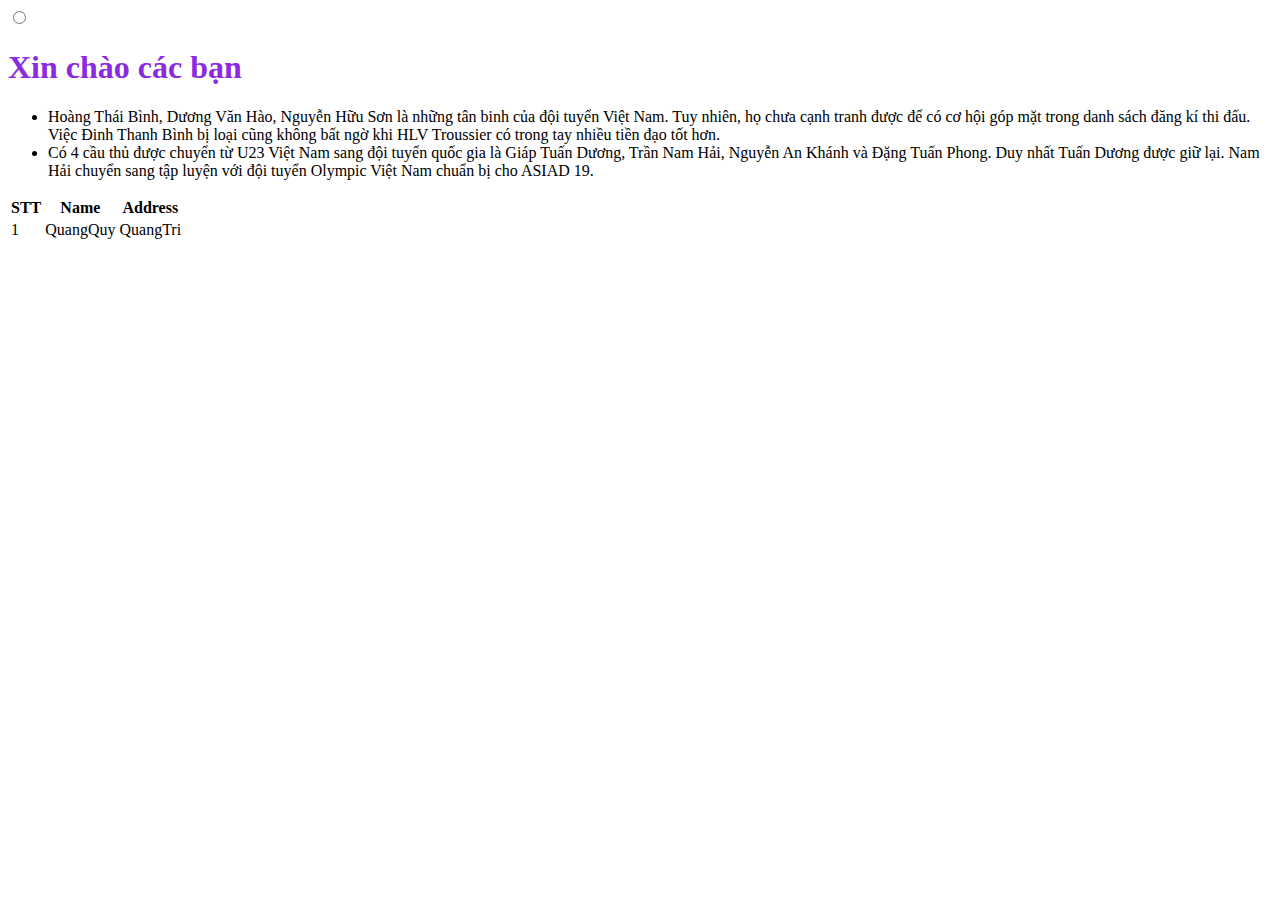
<file: demo/index.html>
<!DOCTYPE html>
<html lang="en">
<head>
    <link rel="stylesheet" href="style.css">
    <meta charset="UTF-8">
    <meta name="viewport" content="width=device-width, initial-scale=1.0">
    <title>Nguyễn Quang Quý</title>
</head>
<body>
    <div>
        <input type="radio" name="gender" id="">

        <h1>Xin chào các bạn</h1>
        <ul>
            <li>Hoàng Thái Bình, Dương Văn Hào, Nguyễn Hữu Sơn là những tân binh của đội tuyển Việt Nam. Tuy nhiên, họ chưa cạnh tranh được để có cơ hội góp mặt trong danh sách đăng kí thi đấu. Việc Đinh Thanh Bình bị loại cũng không bất ngờ khi HLV Troussier có trong tay nhiều tiền đạo tốt hơn.</li>
            <li>Có 4 cầu thủ được chuyển từ U23 Việt Nam sang đội tuyển quốc gia là Giáp Tuấn Dương, Trần Nam Hải, Nguyễn An Khánh và Đặng Tuấn Phong. Duy nhất Tuấn Dương được giữ lại. Nam Hải chuyển sang tập luyện với đội tuyển Olympic Việt Nam chuẩn bị cho ASIAD 19.</li>
    
        </ul>
        <table>
            <thead>
                <th>STT</th>
                <th>Name</th>
                <th>Address</th>
            </thead>
            <tbody>
                <tr>
                    <td>1</td>
                    <td>QuangQuy</td>
                    <td>QuangTri</td>
                </tr>
                
            </tbody>
        </table>
    </div>
    
</body>
</html>
</file>
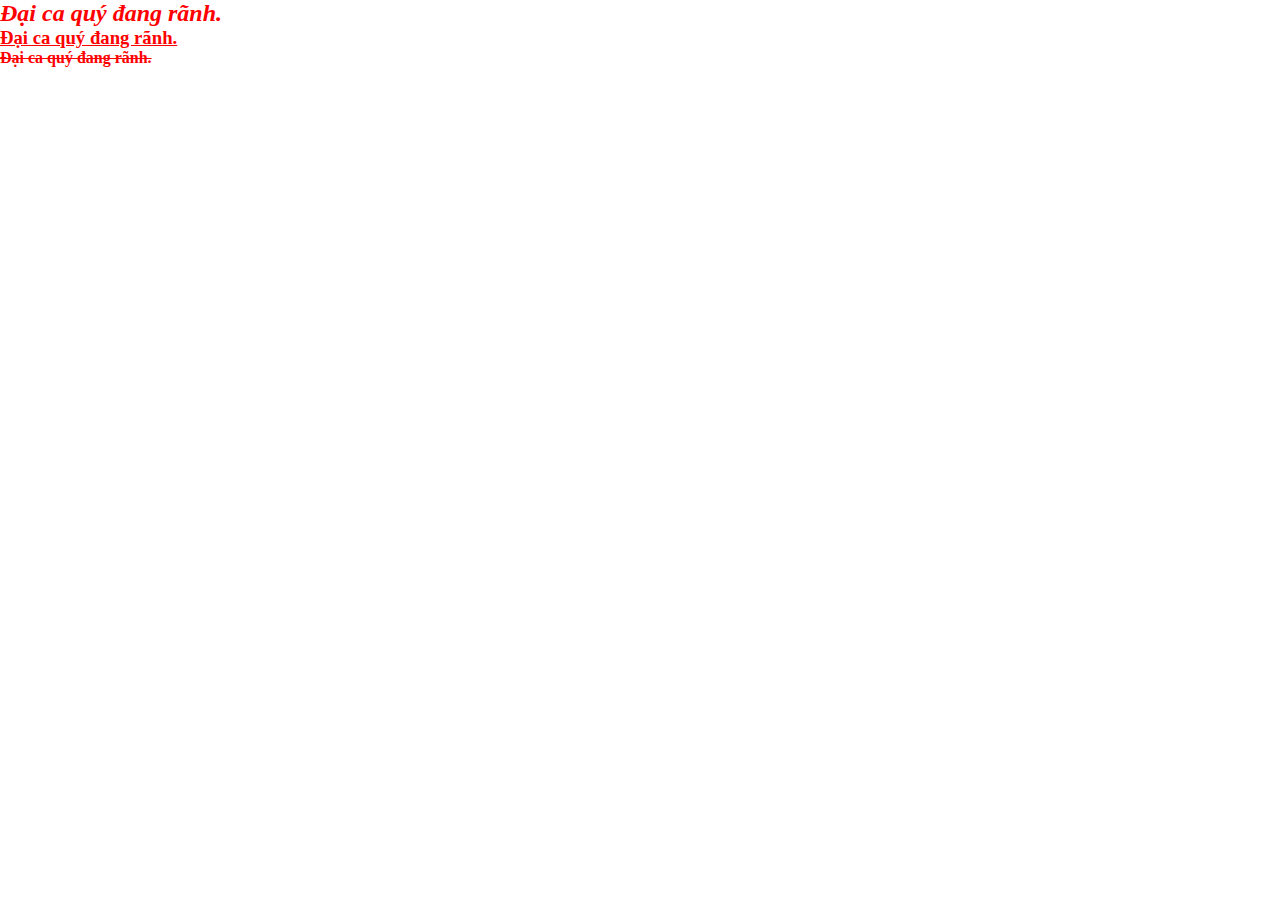
<file: 3.Làm quen với CSS/Css basic/index.html>
<!DOCTYPE html>
<html lang="en">
<head>
    <link rel="stylesheet" href="main.css">
    <meta charset="UTF-8">
    <meta name="viewport" content="width=device-width, initial-scale=1.0">
    <title>Document</title>
</head>
<body>
    <h2 class="title1">Đại ca quý đang rãnh.</h1>
    <h3 class="title2">Đại ca quý đang rãnh.</h1>
    <h4 class="title3">Đại ca quý đang rãnh.</h1>
</body>
</html>
</file>
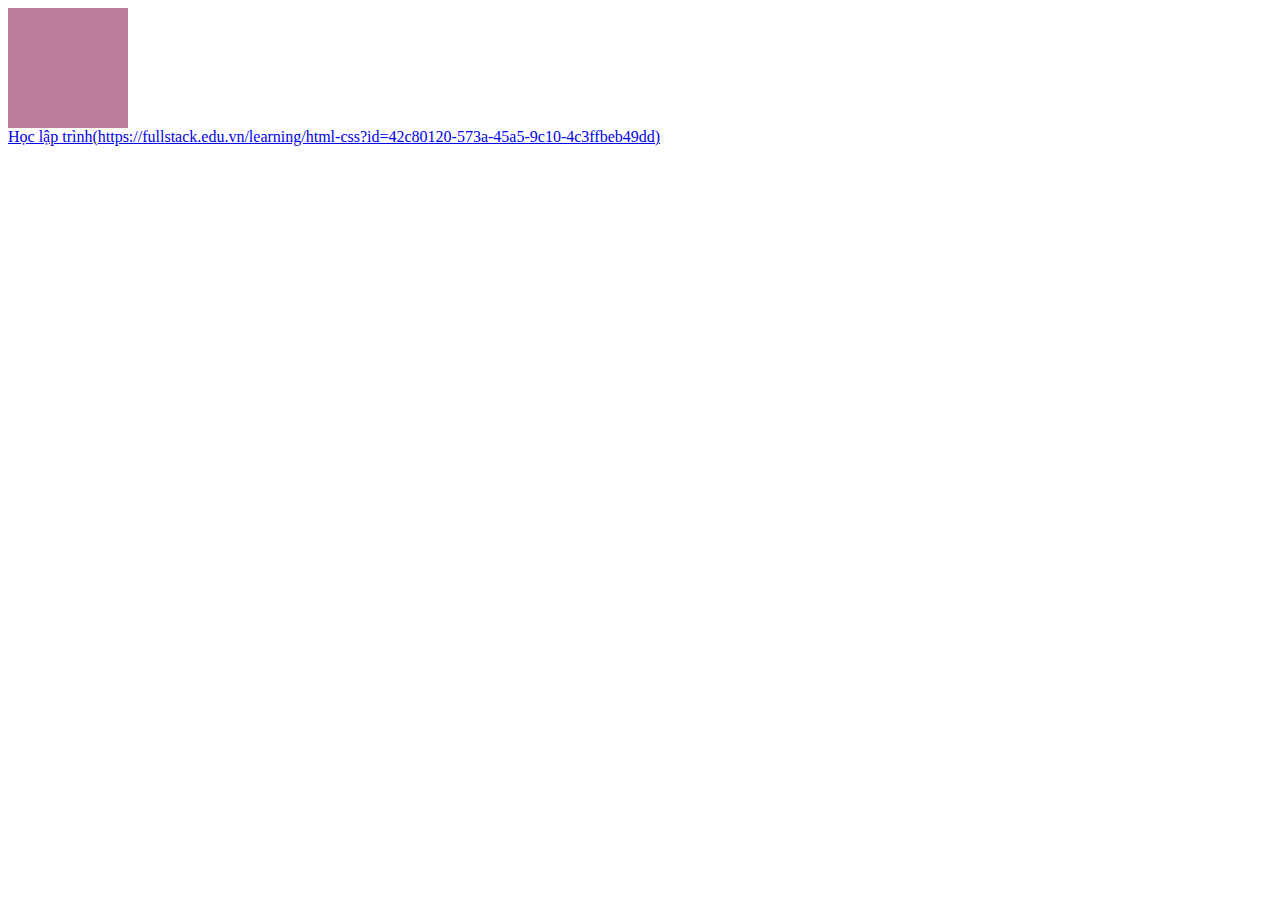
<file: 3.Làm quen với CSS/Css funtion/index.html>
<!DOCTYPE html>
<html lang="en">
<head>
    <meta charset="UTF-8">
    <meta name="viewport" content="width=device-width, initial-scale=1.0">
    <title>Document</title>
    <style>
    .box {
       width:120px;
       height: 120px;
       background: rgb(190, 124, 157)
       
    }
    .box::after{
        content: attr(data-title);
    }
    a::after{
        content: "(" attr(href)")";
    }
    </style>
   
</head>
<body>
    <div class="box" title="Đây là vợ tôi"></div>
    <a href="https://fullstack.edu.vn/learning/html-css?id=42c80120-573a-45a5-9c10-4c3ffbeb49dd">Học lập trình</a>
    
</body>
</html>
</file>
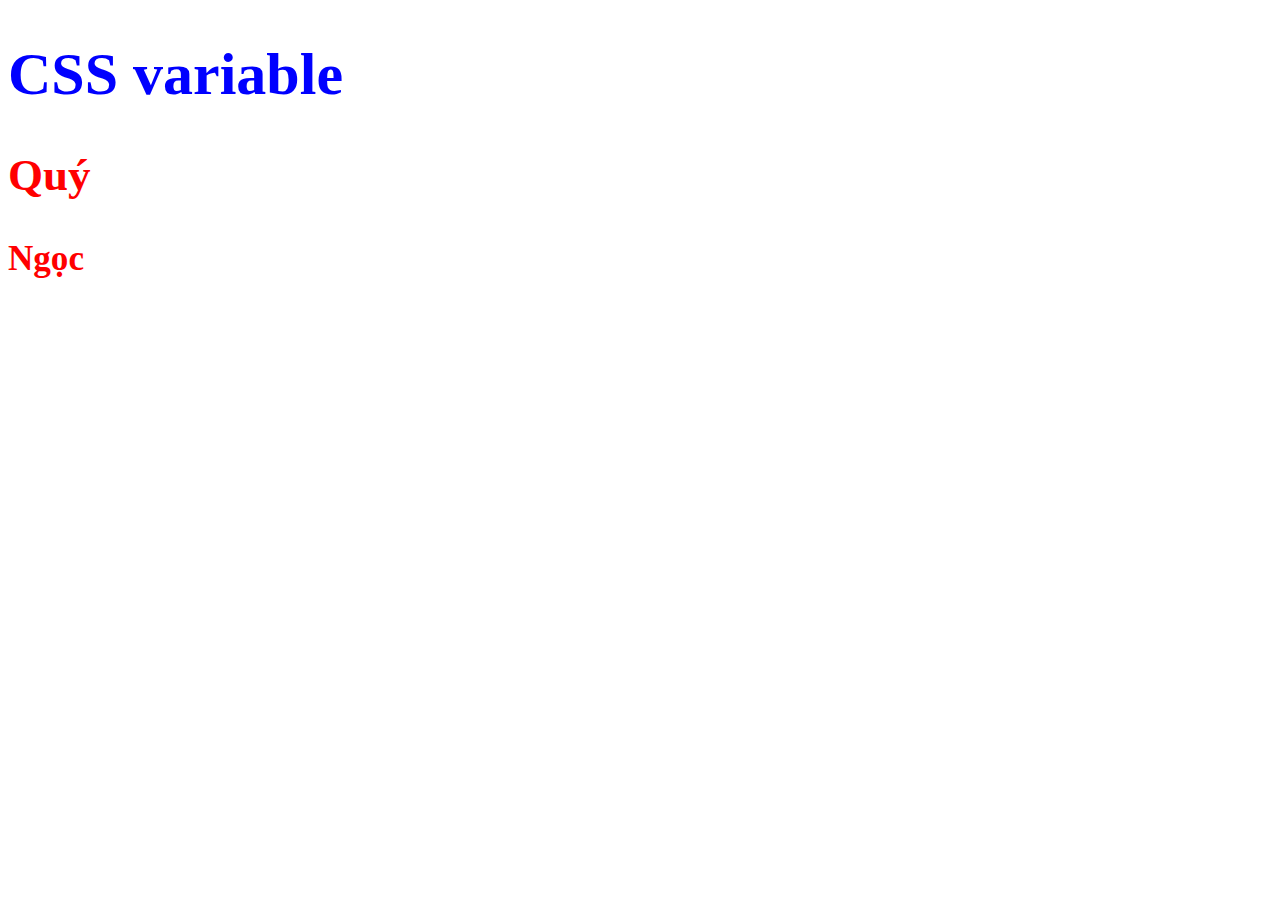
<file: 3.Làm quen với CSS/CSS Variable/index.html>
<!DOCTYPE html>
<html lang="en">
<head>
    <link rel="stylesheet" href="main.css">
    <meta charset="UTF-8">
    <meta name="viewport" content="width=device-width, initial-scale=1.0">
    <title>Document</title>
</head>
<body>
    <div>
        <h1>CSS variable</h1>
        <h2>Quý</h2>
        <h3>Ngọc</h3>
    </div>
</body>
</html>
</file>
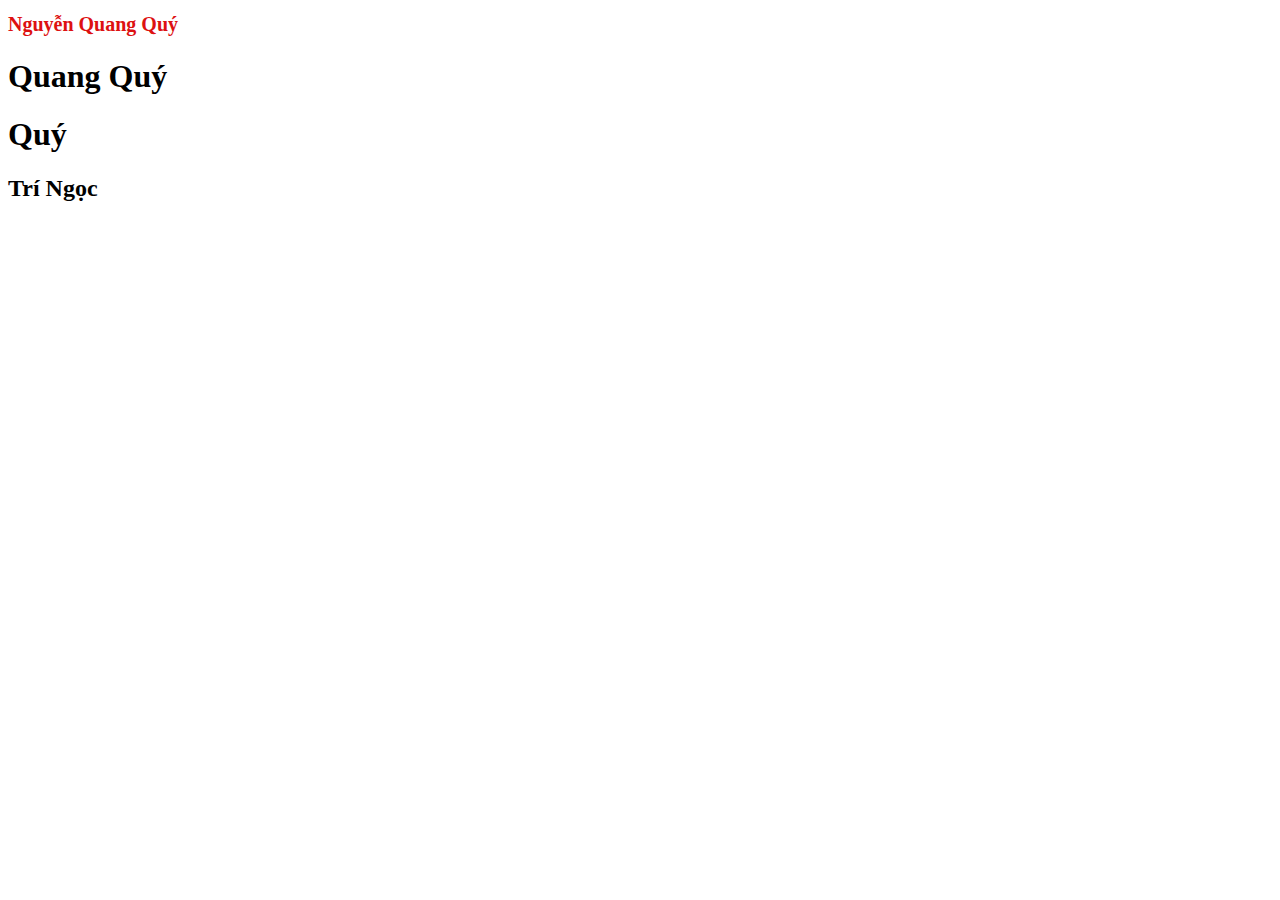
<file: 3.Làm quen với CSS/Id and Class/index.html>
<!DOCTYPE html>
<html lang="en">
<head>
    <link rel="stylesheet" href="main.css">
    <meta charset="UTF-8">
    <meta name="viewport" content="width=device-width, initial-scale=1.0">
    <title>Quang Quý</title>
</head>
<body>
    <div>
        <h1 id="first-heading">Nguyễn Quang Quý</h1>
        <h1 class="second-heading">Quang Quý</h1>
        <h1 class="second-heading">Quý</h1>
        <h2 class="second-heading">Trí Ngọc</h2>
    </div>
</body>
</html>
</file>
<file: demo/style.css>
h1{
    color:blueviolet;
    font: size 32px;px;
}
</file>
<file: 3.Làm quen với CSS/Css basic/main.css>
* {
    margin: 0;
    padding: 0;
    box-sizing: border-box;
    
}
.title1{
 
    font-style: italic;
}
.title2{
 
    text-decoration:underline;
}
.title3{
 
    text-decoration:line-through;
}
.title1, .title2, .title3{
    color:red;
}
</file>
<file: 3.Làm quen với CSS/CSS Variable/main.css>
:root{
    /* --test-color:violet;   tự đặt*/
    --test-color:red;
    font-size: 30px;
}
h1{
    --my-color:blue;
    color:var(--my-color);
        
}
h2{
    color:var(--test-color);
}
h3{
    color:var(--test-color);
}
</file>
<file: 3.Làm quen với CSS/Id and Class/main.css>
#first-heading{
        color: #dd1111;
        font-size: 20px;
    }
.   -heading{
    color: blue;
    font-size: 10px;
}
</file>
